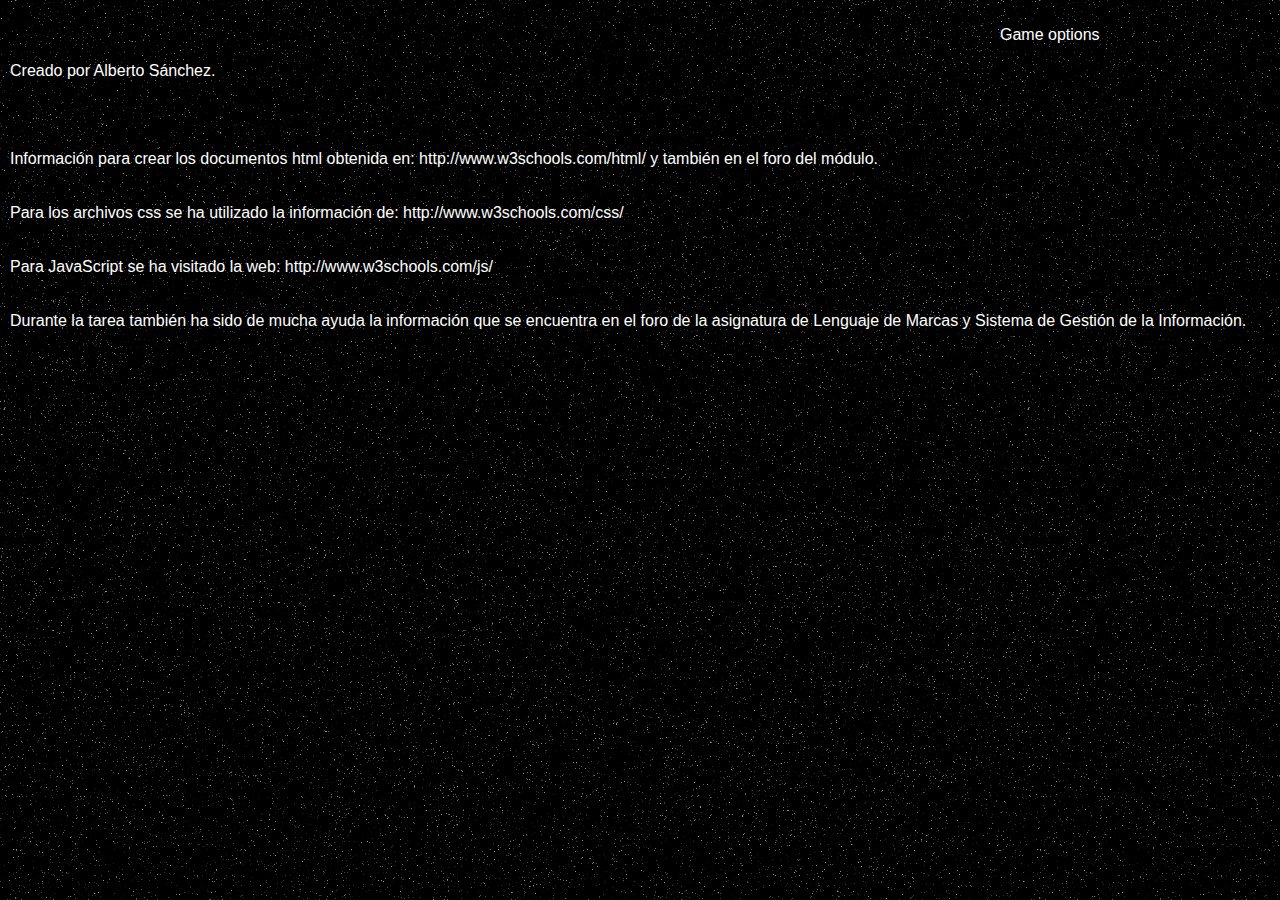
<file: about.html>
<!DOCTYPE html>
<html>
<head>
 <title>Project Lunar Landing - About</title>
 <meta name="description" content="Información extra sobre el creador y el desarrolllo de Project Lunar Landing">
 <meta name="viewport" content="width=device-width, initial-scale=1.0">
 <meta charset="UTF-8">
 <link rel='stylesheet' media='screen and (min-width: 961px)' href='css/d.css'>
 <link rel='stylesheet' media='screen and (max-width: 960px)' href='css/m.css'>
 <script src="js/js.js"></script>
</head>

<body>
	<br />
	<br />
	<p>Creado por Alberto Sánchez.</p>
	<br />
	<p>Información para crear los documentos html obtenida en: http://www.w3schools.com/html/ y también en el foro del módulo.</p>
	<p>Para los archivos css se ha utilizado la información de: http://www.w3schools.com/css/</p>
	<p>Para JavaScript se ha visitado la web: http://www.w3schools.com/js/ </p>
	<p>Durante la tarea también ha sido de mucha ayuda la información que se encuentra en el foro de la asignatura de Lenguaje de Marcas y Sistema de Gestión de la Información.</p>
<div id="menu">
	<ul class="nav">
		<li>Game options
			<ul>
				<li><a href="index.html">Start</a></li>
				<li><a href="howtoplay.html">How to play</a></li>
				<li><a href="about.html">About</a></li>
			</ul>
		</li>
	</ul>
</div>
</body>
</html>
</file>
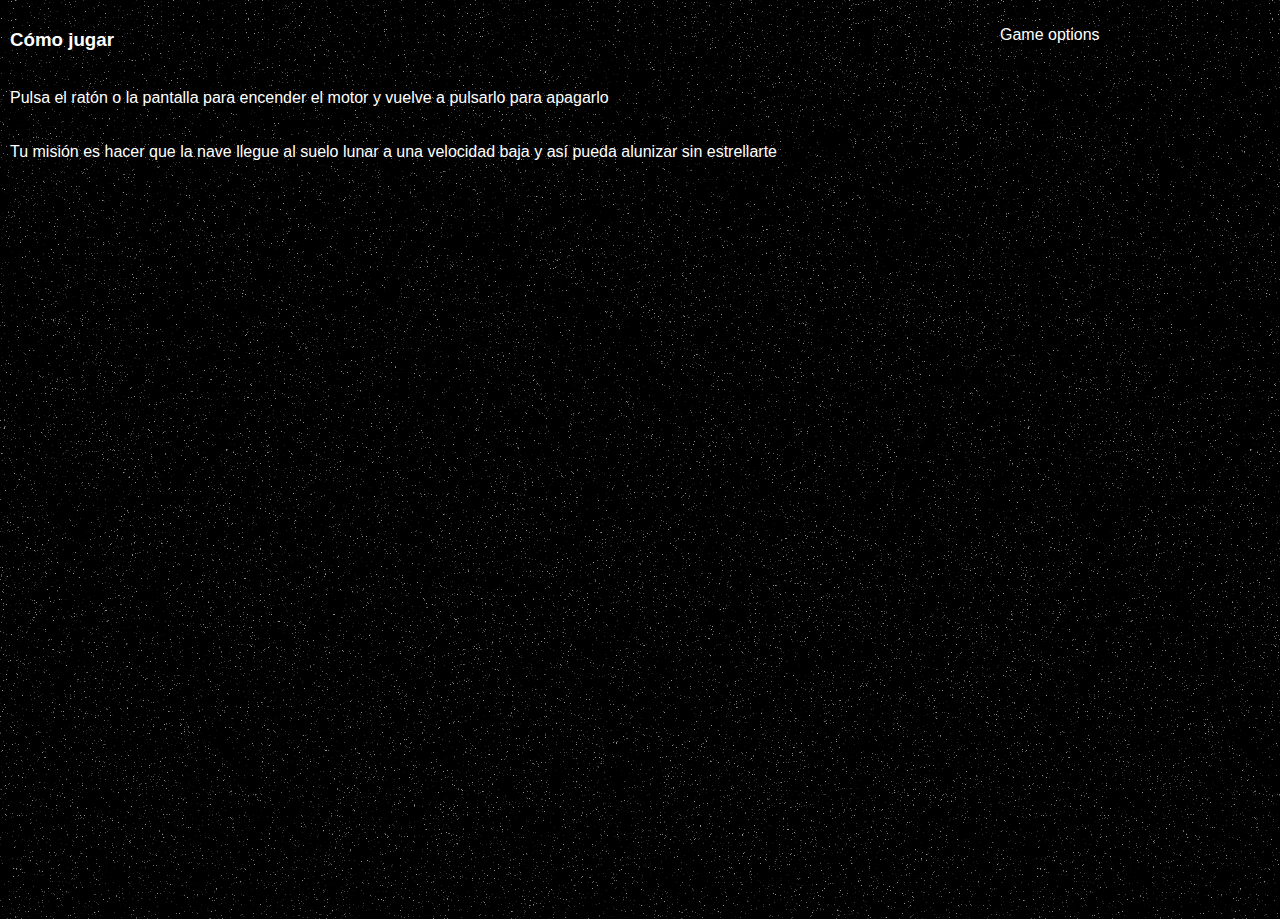
<file: howtoplay.html>
<!DOCTYPE html>
<html>
<head>
 <title>Project Lunar Landing - How to play</title>
 <meta name="description" content="Instrucciones para jugar a Project Lunar Landing">
 <meta name="viewport" content="width=device-width, initial-scale=1.0">
 <meta charset="UTF-8">
 <link rel='stylesheet' media='screen and (min-width: 961px)' href='css/d.css'>
 <link rel='stylesheet' media='screen and (max-width: 960px)' href='css/m.css'>
 <script src="js/js.js"></script>
</head>

<body>
	<h3>Cómo jugar</h3>
	<p>Pulsa el ratón o la pantalla para encender el motor y vuelve a pulsarlo para apagarlo</p>
	<p>Tu misión es hacer que la nave llegue al suelo lunar a una velocidad baja y así pueda alunizar sin estrellarte</p>
<div id="menu">
	<ul class="nav">
		<li>Game options
			<ul>
				<li><a href="index.html">Start</a></li>
				<li><a href="howtoplay.html">How to play</a></li>
				<li><a href="about.html">About</a></li>
			</ul>
		</li>
	</ul>
</div>
</body>
</html>
</file>
<file: css/d.css>
.a,h3,p{padding:10px}
#menu,.a{top:10px}
body,html{height:100%;padding:0;margin:0;background-image:url(../img/fondo.png);color:#fff;font-family:Arial}
.a{position:absolute;left:20px}
.c{;display:block!important}
.a,.b,.c{display:inline-block;width:33.33%;height:100%;float:left}
#nave,.d{position:fixed;width:100%}
.d{background-image:url(../img/suelolunar.png);background-size:cover;height:15%;bottom:0}
#nave{text-align:center;top:10%;height:20%}
#menu,.nav li ul{position:absolute}
#nave img{height:100%}
#hidem,#showm{display:none}
#menu{right:20px;margin:auto;width:300px}ul{list-style:none}
.nav li a{color:#fff;text-decoration:none;padding:8px 10px;display:block}
.nav li a:hover{background-color:#434343}
.nav li ul{display:none;min-width:140px}
.nav li:hover>ul{display:block}
</file>
<file: css/m.css>
#nave,.d{position:fixed;width:100%}
body,html{height:100%;padding:0;margin:0;background-image:url(../img/fondo.png);color:#fff;font-family:Arial;font-size:15px}
h3,p{padding:10px}.c{display:inline!important}
.d{background-image:url(../img/suelolunar.png);background-size:cover;height:15%;bottom:0}
#nave{text-align:center;top:10%;height:20%}
#menu,.nav li ul{position:absolute}
#nave img{height:100%}
#hidem,#showm{display:none}
#menu{top:10px;right:20px;margin:auto;width:180px}
ul{list-style:none}
.nav li a{color:#fff;text-decoration:none;padding:8px 10px;display:block}
.nav li a:hover{background-color:#434343}
.nav li ul{display:none;min-width:140px}
.nav li:hover>ul{display:block}
</file>
